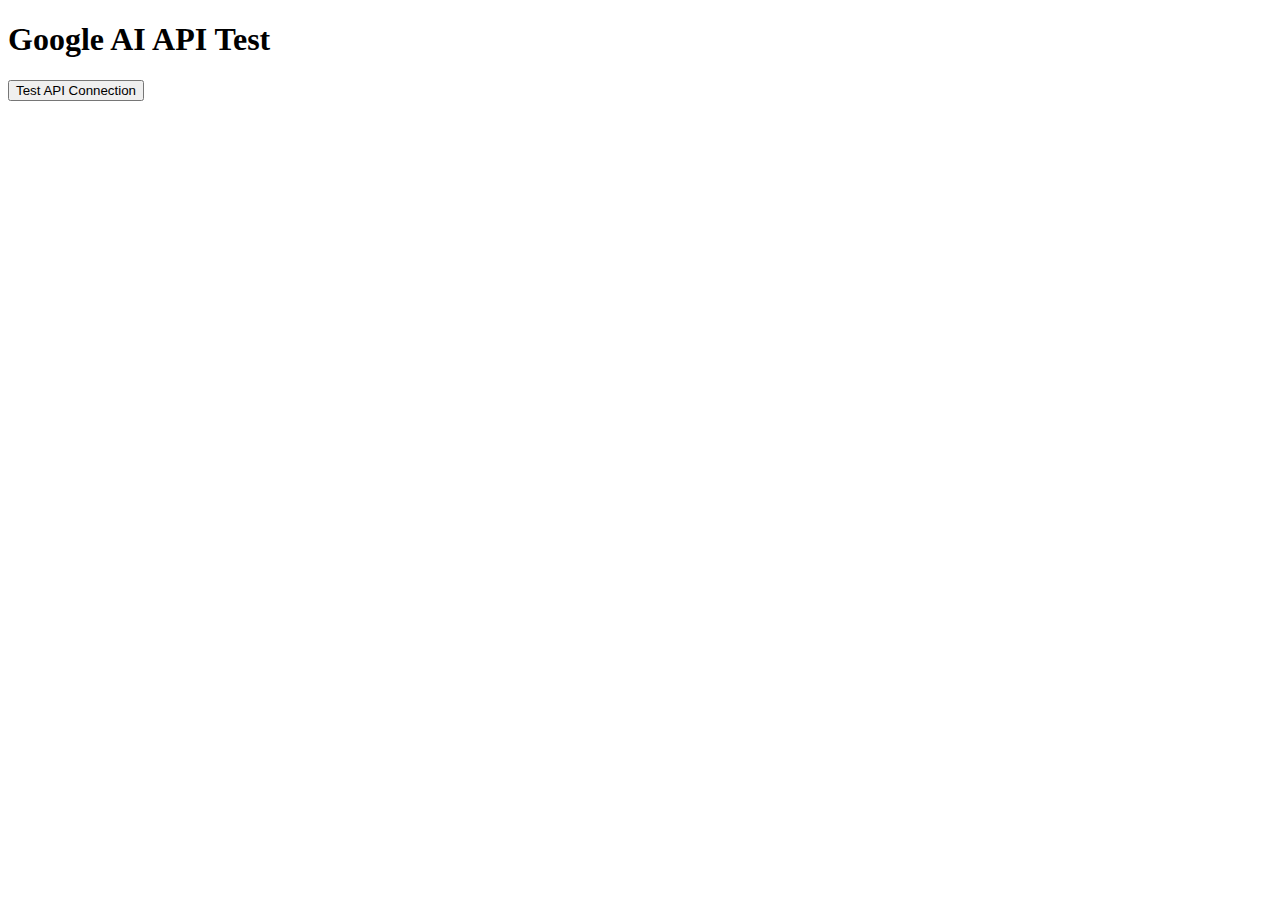
<file: test-api.html>
<!DOCTYPE html>
<html lang="en">
<head>
    <meta charset="UTF-8">
    <meta name="viewport" content="width=device-width, initial-scale=1.0">
    <title>API Test</title>
</head>
<body>
    <h1>Google AI API Test</h1>
    <button onclick="testAPI()">Test API Connection</button>
    <div id="result"></div>

    <script>
        async function testAPI() {
            const apiKey = 'AIzaSyAwcJ31Ece8eV85oafv_6Msa9Q1YdTWMG0';
            const apiUrl = 'https://generativelanguage.googleapis.com/v1beta/models/gemini-pro:generateContent';
            
            try {
                const response = await fetch(`${apiUrl}?key=${apiKey}`, {
                    method: 'POST',
                    headers: {
                        'Content-Type': 'application/json',
                    },
                    body: JSON.stringify({
                        contents: [{
                            parts: [{
                                text: "Hello, can you respond with 'API is working'?"
                            }]
                        }]
                    })
                });

                const data = await response.json();
                document.getElementById('result').innerHTML = 
                    '<h3>Success!</h3><pre>' + JSON.stringify(data, null, 2) + '</pre>';
            } catch (error) {
                document.getElementById('result').innerHTML = 
                    '<h3>Error:</h3><p>' + error.message + '</p>';
            }
        }
    </script>
</body>
</html>
</file>
